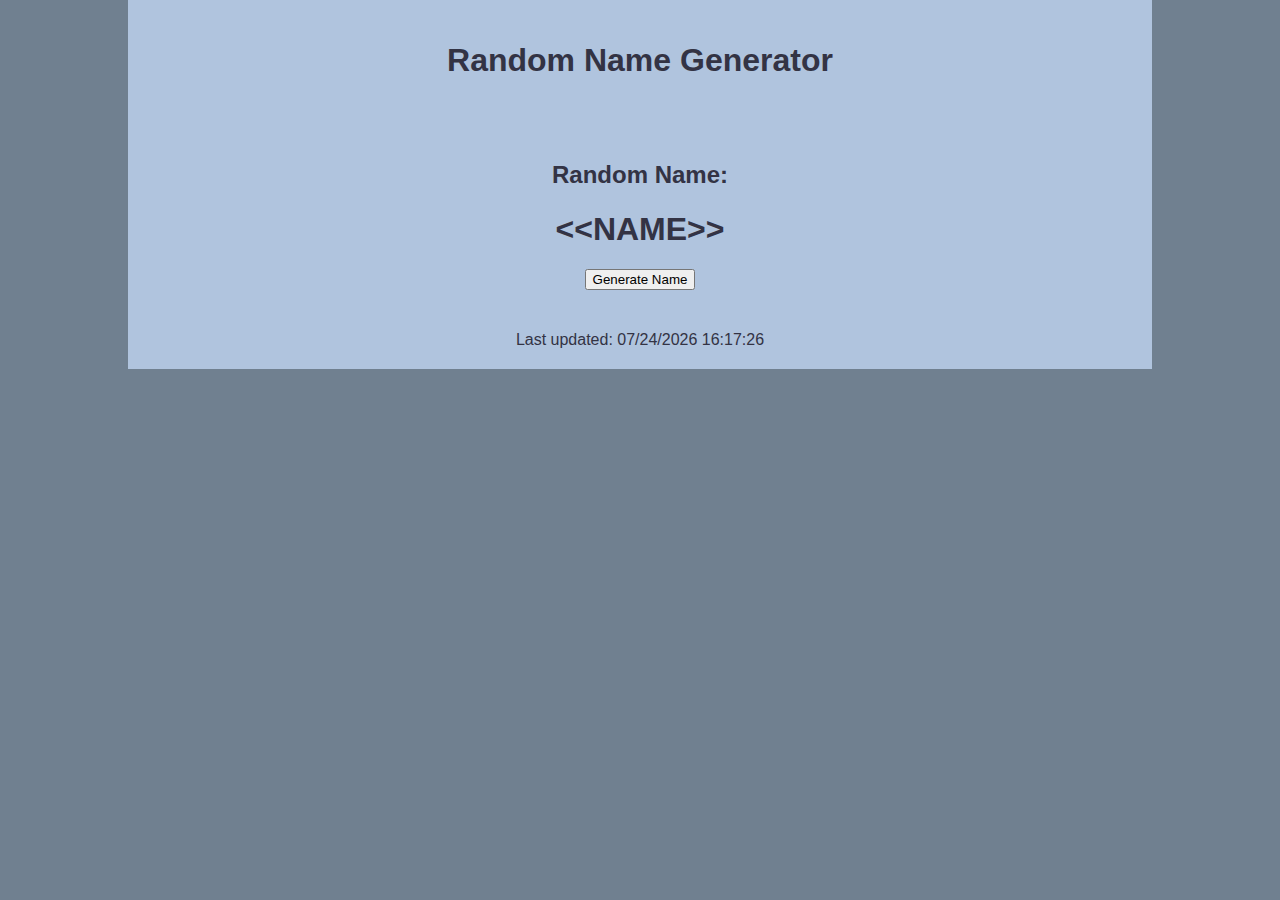
<file: index.html>
<!DOCTYPE html>
<html lang="en">
<head>
    <meta charset="UTF-8">
    <meta http-equiv="X-UA-Compatible" content="IE=edge">
    <meta name="viewport" content="width=device-width, initial-scale=1.0">
    <title>Random Name Generator</title>
    <link rel="stylesheet" href="./nameGen.css">
</head>
<body>
    <div id="wrapper">
        <header>
            <h1>Random Name Generator</h1>
        </header>
        <main>
            <h2>Random Name:</h2>
            <h1 id="randResult">&lt;&lt;NAME&gt;&gt;</h1>
            <button id="generate">Generate Name</button>
        </main>
        <footer>
            Last updated: <script>document.write(document.lastModified);</script>
        </footer>
    </div>
    <script src="./nameGen.js"></script>
</body>
</html>
</file>
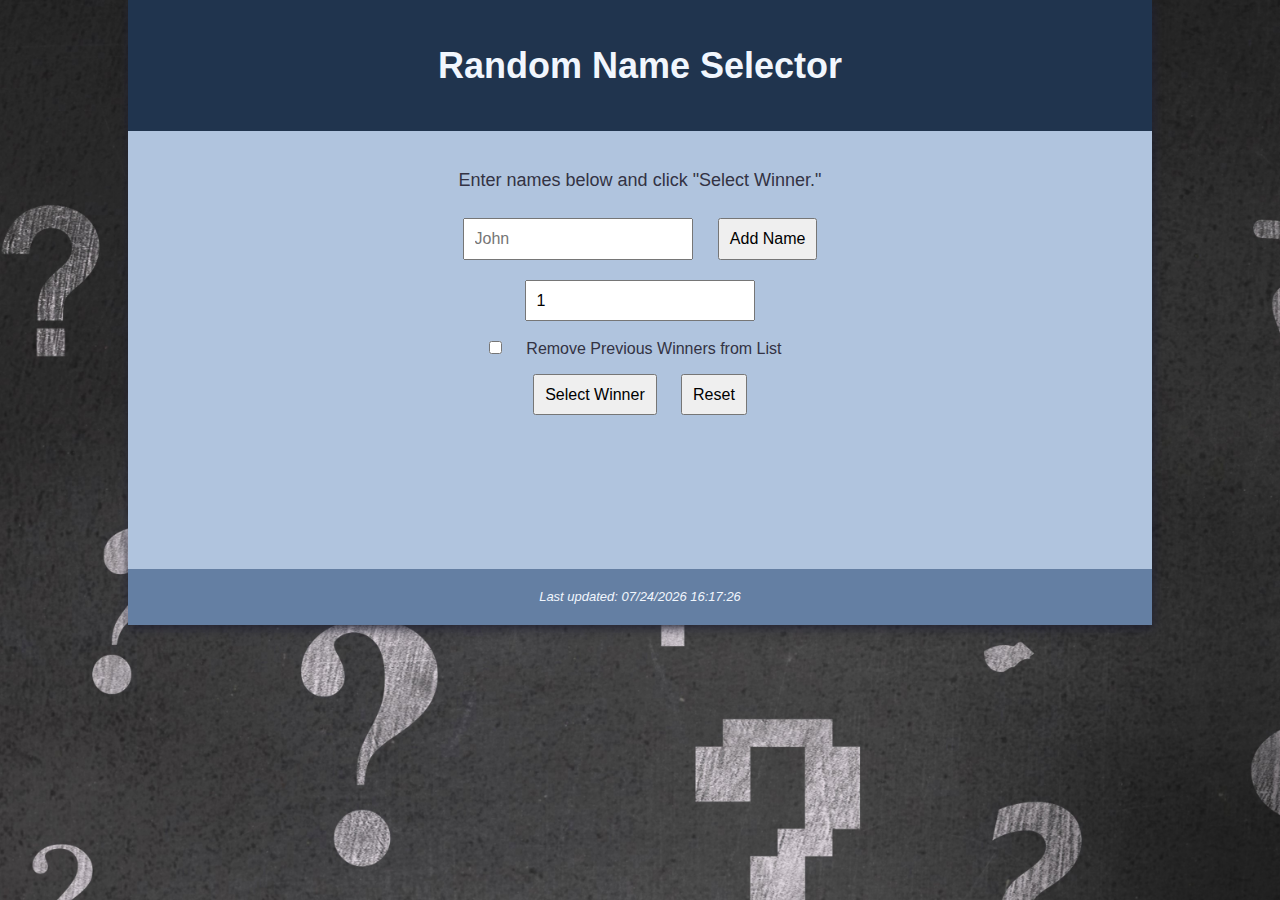
<file: docs/index.html>
<!--    Filename:   index.html
 -      Authors:    Brian, Yousef, Sara
 -      Date:       07/26/2021
 -      Summary:    HTML file for Random Name Selector website,
 -                  hosted on Github Pages
-->

<!DOCTYPE html>
<html lang="en">
<head>
    <meta charset="UTF-8">
    <meta http-equiv="X-UA-Compatible" content="IE=edge">
    <meta name="viewport" content="width=device-width, initial-scale=1.0">
    <title>Random Name Selector</title>
    <link rel="stylesheet" href="./nameGen.css">
</head>
<body>
    <div id="wrapper">
        <header>
            <h1>Random Name Selector</h1>
        </header>
        <main>
            <h2 id="errorText" hidden></h2>
            <h2 id="randResultHeader" hidden>The winner is...</h2>
            <h1 id="randResult" hidden></h1>
            <p id="textComment">Enter names below and click "Select Winner."</p>
            <form action="Randomize.js">
                <input type="text" id="nameInput" placeholder="John" pattern="/^[A-Za-z0-9]$/">
                <input type="button" name="inputName" id="inputName" value="Add Name"><br>
                <input type="number" name="numToWin" id="numToWin" min="1" value="1"><br>
                <input type="checkbox" id="removePrevWins">
                <label for="removePrevWins" id="rmvWinCBox">Remove Previous Winners from List</label><br>
                <input type="button" id="selectWinner" value="Select Winner">
                <input type="reset" value="Reset" id="btnReset"><br>
            </form>
            <br>
            <div id="listWrapper">
                <form id="listOfNames">
                </form>
                <br>
                <br>
                <button id="removeButton" hidden>Remove Selected Names from List</button>
            </div><br>
        </main>
        <footer>
            Last updated: <script>document.write(document.lastModified);</script>
        </footer>
    </div>
    <script src="./Randomize.js"></script>
</body>
</html>
</file>
<file: nameGen.css>
* { box-sizing: border-box; }
body {
    padding: 0;
    margin: 0;
    text-align: center;
    background-color: slategray;
    color: #334;
    font-family: Helvetica, Arial, sans-serif;
}
#wrapper {
    width: 80%;
    margin: 0 10% 0 10%;
    background-color: lightsteelblue;
}
header {
    padding: 2%;
}
main {
    padding: 2%;
}
footer {
    padding: 2%;
}
</file>
<file: docs/nameGen.css>
/*      Filename:   nameGen.css
 *      Authors:    Brian, Yousef, Sara
 *      Date:       07/26/2021
 *      Summary:    Style sheet for Random Name Selector website
 *                  hosted on Github Pages
 */

/* Universal Colors and Formatting */
* { box-sizing: border-box; }

/* Top Level Elements */
body {
    padding: 0;
    margin: 0;
    text-align: center;
    background-color: slategray;
    color: #334;
    font-family: Helvetica, Arial, sans-serif;
    font-size: large;
    background-image: url(../images/background.jpg);
    background-size: cover;
}
#wrapper {
    background-color: lightsteelblue;
    box-shadow: 1px 3px 10px #223;
}
header {
    padding: 2%;
    background-color: #20344E;
    color: #F1F6FD;
}
main {
    padding: 2%;
}
footer {
    padding: 2%;
    background-color: #647FA3;
    color: #F1F6FD;
    font-size: small;
    font-style: italic;
}

/* Low Level Elements */
input {
    margin: 1%;
    padding: 1%;
    font-size: medium;
}
label {
    margin: 1%;
    padding: 1%;
    font-size: medium;
}

.namesOnList {
    clear: both;
    text-align: center;
}
.checkboxesOnList {
    margin-right: 2px;
    padding-right: 2px;
}
.labelsOnList {
    margin-left: 2px;
    padding-left: 2px;
}

#errorText {
    color: #922;
}

#removePrevWins {
    margin-right: 0;
    padding-right: 0;
}
#rmvWinsCBox {
    margin-left: 0;
    padding-left: 0;
}
#listWrapper {
    margin: 1%;
    padding: 1%;
}
#removeButton {
    clear: both;
    margin: 1%;
    padding: 1%;
}

/* Mobile Formatting */
@media only screen and (max-width:500px) {
    #wrapper {
        width: 90%;
        margin: 0 5% 0 5%;
    }
    .namesOnList {
        width: 34%;
        margin-left: 33%;
        margin-right: 33%;
    }
}
/* Desktop PC Formatting */
@media only screen and (min-width: 501px) {
    #wrapper {
        width: 80%;
        margin: 0 10% 0 10%;
    }
    .namesOnList {
        width: 34%;
        margin-left: 33%;
        margin-right: 33%;
    }
}
</file>
